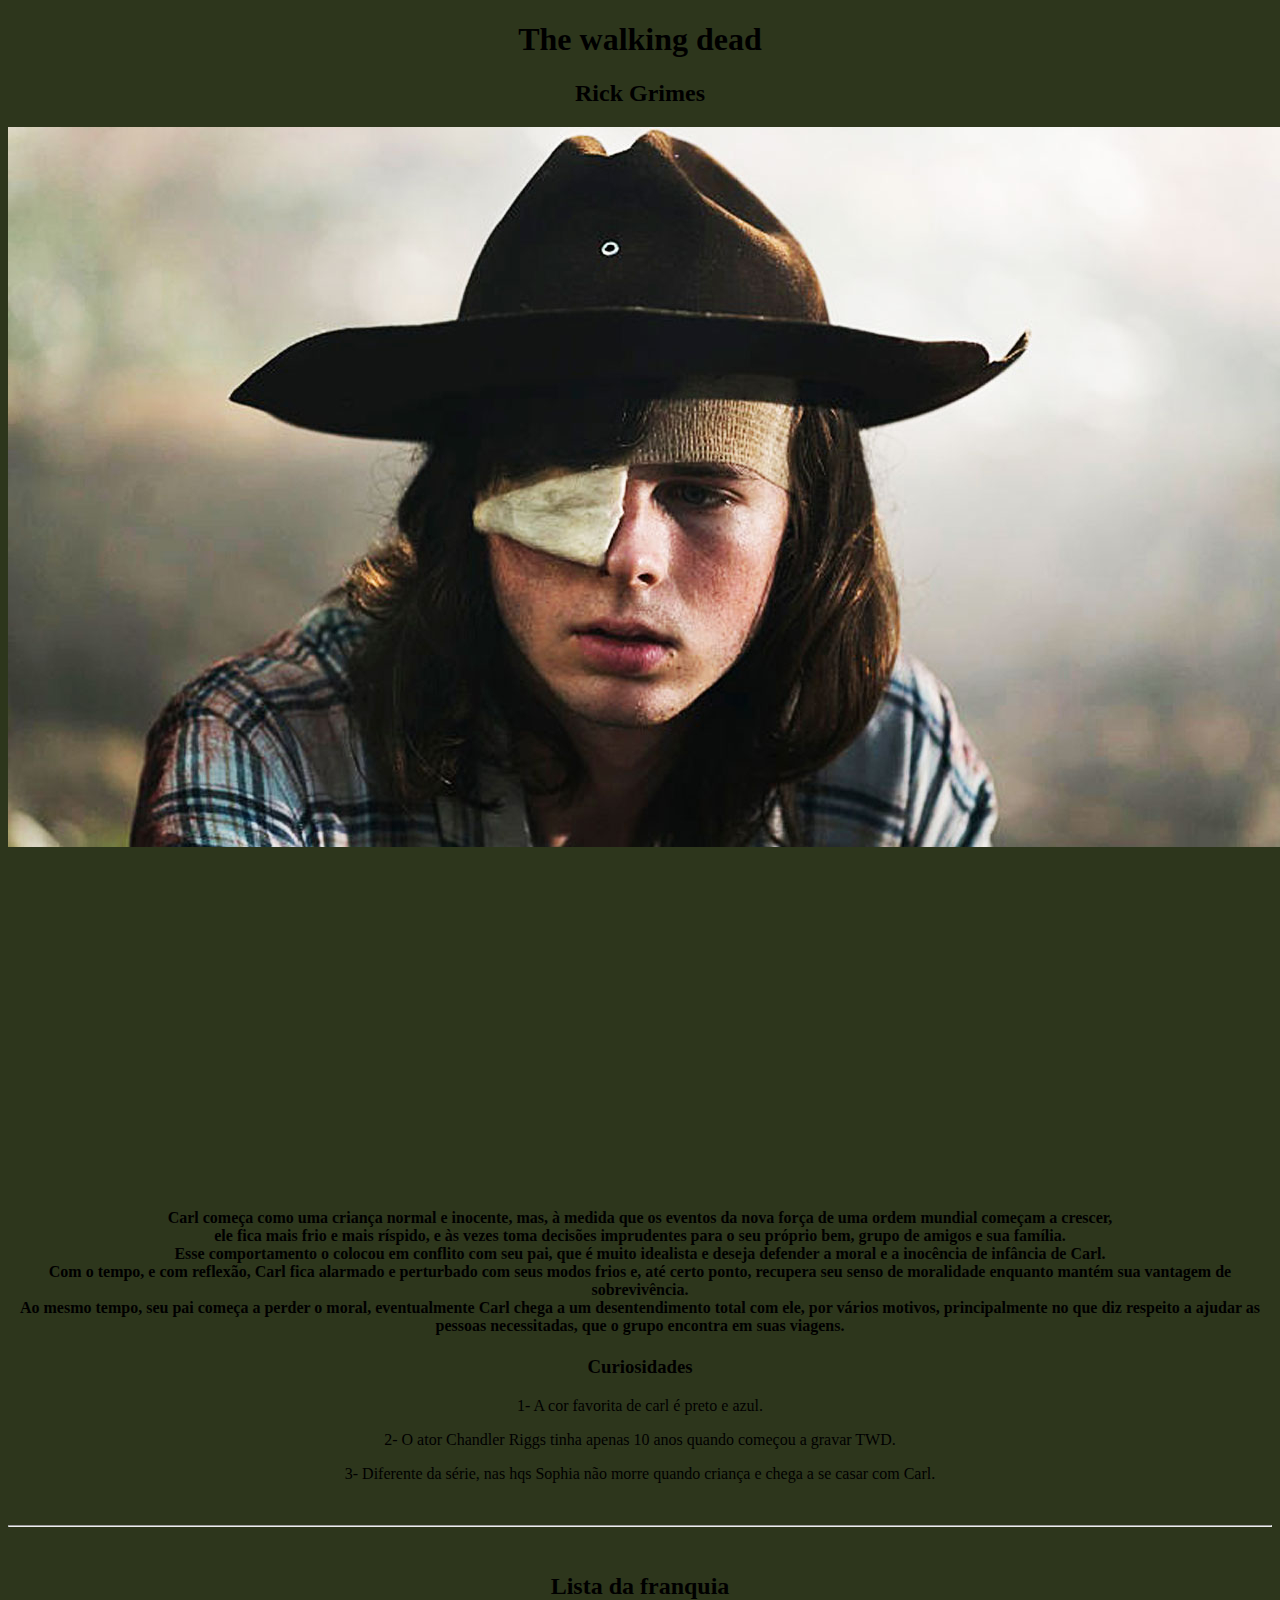
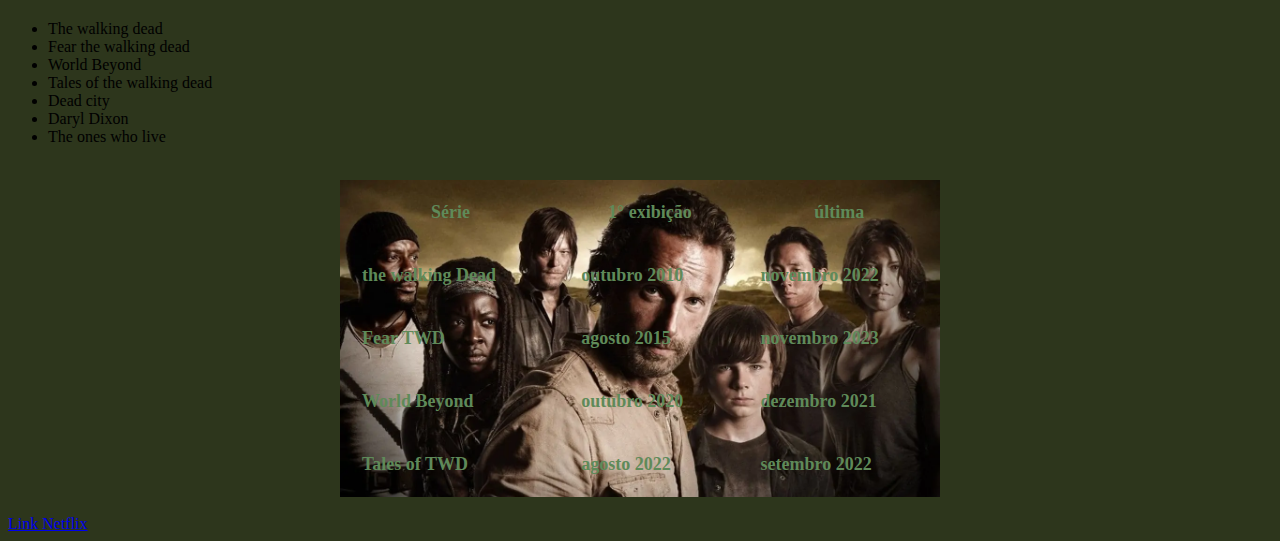
<file: TWD/index.html>
<!DOCTYPE html>
<html lang="en">
<head>
    <meta charset="UTF-8">
    <meta name="viewport" content="width=device-width, initial-scale=1.0">
    <title>Twd</title>
    <link rel="stylesheet" href="assets.css">
</head>
<body>
 <center> 
    <h1> The walking dead </h1>
    <h2> Rick Grimes </h2>
    <img src="assets/the-walking-dead-s08e09-carl-postcover.jpg">
    <br>
    <br>
    <iframe width="560" height="315" src="https://www.youtube.com/embed/sfAc2U20uyg?si=o0GNAkRplR6Sxp5S" title="YouTube video player" frameborder="0" allow="accelerometer; autoplay; clipboard-write; encrypted-media; gyroscope; picture-in-picture; web-share" referrerpolicy="strict-origin-when-cross-origin" allowfullscreen></iframe>
    <br>

    <p> <h4> Carl começa como uma criança normal e inocente, mas, à medida que os eventos da nova força de uma ordem mundial começam a crescer, <br> ele fica mais frio e mais ríspido, e às vezes toma decisões imprudentes para o seu próprio bem, grupo de amigos e sua família. <br> Esse comportamento o colocou em conflito com seu pai, que é muito idealista e deseja defender a moral e a inocência de infância de Carl. <br>  Com o tempo, e com reflexão, Carl fica alarmado e perturbado com seus modos frios e, até certo ponto, recupera seu senso de moralidade enquanto mantém sua vantagem de sobrevivência. <br> Ao mesmo tempo, seu pai começa a perder o moral, eventualmente Carl chega a um desentendimento total com ele, por vários motivos, principalmente no que diz respeito a ajudar as pessoas necessitadas, que o grupo encontra em suas viagens.  </h4> </p>

    <h3> Curiosidades </h3>
    <p> 1- A cor favorita de carl é preto e azul. </p>
 <p> 2- O ator Chandler Riggs tinha apenas 10 anos quando começou a gravar TWD.</p>
 <p> 3- Diferente da série, nas hqs Sophia não morre quando criança e chega a se casar com Carl. </p>
 <br>
 <hr>
 <br>
 <h2> Lista da franquia </h2>
</center>
 <ul>
    <li>The walking dead</li>
    <li>Fear the walking dead</li>
    <li>World Beyond</li>
    <li>Tales of the walking dead</li>
    <li>Dead city</li>
    <li>Daryl Dixon</li>
    <li>The ones who live</li>
 </ul>
 <br>
 <center>
 <table>
    <tr>
     <th>Série</th> 
     <th>1° exibição</th>
     <th>última</th> 
    </tr>
    <tr>
        <td>the walking Dead</td>
        <td>outubro 2010</td>
        <td>novembro 2022</td>
    </tr>
    <tr>
        <td>Fear TWD</td>
        <td>agosto 2015</td>
        <td>novembro 2023</td>
    </tr>
    <tr>
        <td>World Beyond</td>
        <td>outubro 2020</td>
        <td>dezembro 2021</td>
    </tr>
    <tr>
        <td>Tales of TWD</td>
        <td>agosto 2022</td>
        <td>setembro 2022</td>
    </tr>
 </table>
</center>

<br>
<a href="https://www.netflix.com/br/title/70177057" target="_blank"> Link Netflix </a>


    
</body>
</html>
</file>
<file: TWD/assets.css>
body {
    background-color: rgb(45, 54, 28);
    
}
p {
    text-align: center;
}
h1 {
    font-family: fantasy;
}
table{
    width: 600px;
    height: 200px;
    font-size: large;
    background-image: url(assets/The-Walking-Dead-Destinies.webp);
    background-size: cover;
    
}
tr,th,td {
    padding: 20px;
    font-weight: bolder;
    color: rgb(95, 138, 89);
}
</file>
